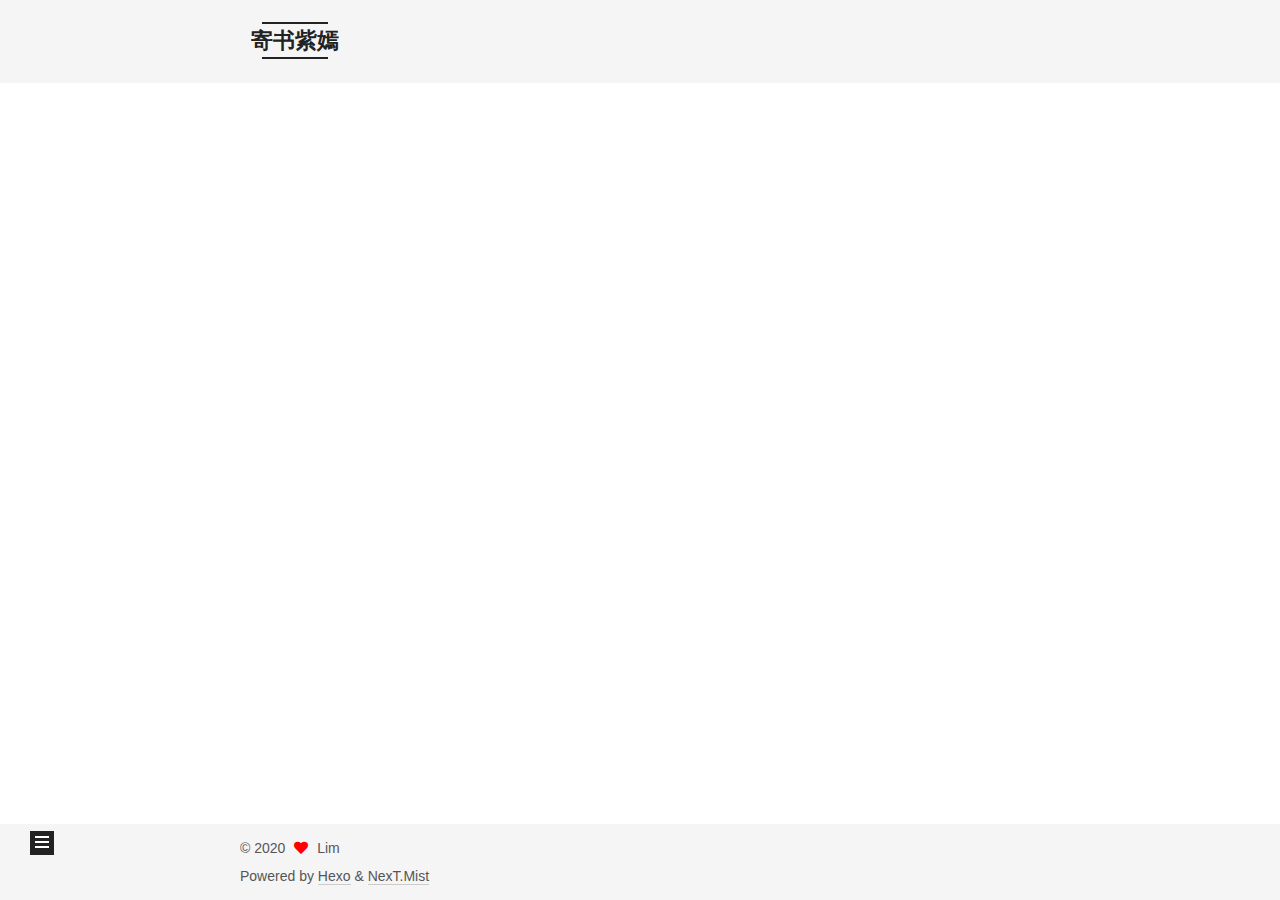
<file: archives/2020/index.html>
<!DOCTYPE html>
<html lang="zh-Hans">
<head>
  <meta charset="UTF-8">
<meta name="viewport" content="width=device-width, initial-scale=1, maximum-scale=2">
<meta name="theme-color" content="#222">
<meta name="generator" content="Hexo 5.0.0">
  <link rel="apple-touch-icon" sizes="180x180" href="/images/apple-touch-icon-next.png">
  <link rel="icon" type="image/png" sizes="32x32" href="/images/favicon-32x32-next.png">
  <link rel="icon" type="image/png" sizes="16x16" href="/images/favicon-16x16-next.png">
  <link rel="mask-icon" href="/images/logo.svg" color="#222">

<link rel="stylesheet" href="/css/main.css">


<link rel="stylesheet" href="/lib/font-awesome/css/all.min.css">

<script id="hexo-configurations">
    var NexT = window.NexT || {};
    var CONFIG = {"hostname":"www.jishuziyan.com","root":"/","scheme":"Mist","version":"7.8.0","exturl":false,"sidebar":{"position":"left","display":"post","padding":18,"offset":12,"onmobile":false},"copycode":{"enable":false,"show_result":false,"style":null},"back2top":{"enable":true,"sidebar":false,"scrollpercent":false},"bookmark":{"enable":false,"color":"#222","save":"auto"},"fancybox":false,"mediumzoom":false,"lazyload":false,"pangu":false,"comments":{"style":"tabs","active":null,"storage":true,"lazyload":false,"nav":null},"algolia":{"hits":{"per_page":10},"labels":{"input_placeholder":"Search for Posts","hits_empty":"We didn't find any results for the search: ${query}","hits_stats":"${hits} results found in ${time} ms"}},"localsearch":{"enable":false,"trigger":"auto","top_n_per_article":1,"unescape":false,"preload":false},"motion":{"enable":true,"async":false,"transition":{"post_block":"fadeIn","post_header":"slideDownIn","post_body":"slideDownIn","coll_header":"slideLeftIn","sidebar":"slideUpIn"}}};
  </script>

  <meta name="description" content="分享技术，记录生活">
<meta property="og:type" content="website">
<meta property="og:title" content="寄书紫嫣">
<meta property="og:url" content="http://www.jishuziyan.com/archives/2020/index.html">
<meta property="og:site_name" content="寄书紫嫣">
<meta property="og:description" content="分享技术，记录生活">
<meta property="og:locale">
<meta property="article:author" content="Lim">
<meta property="article:tag" content="寄书紫嫣,技术自研">
<meta name="twitter:card" content="summary">

<link rel="canonical" href="http://www.jishuziyan.com/archives/2020/">


<script id="page-configurations">
  // https://hexo.io/docs/variables.html
  CONFIG.page = {
    sidebar: "",
    isHome : false,
    isPost : false,
    lang   : 'zh-Hans'
  };
</script>

  <title>Archive | 寄书紫嫣</title>
  






  <noscript>
  <style>
  .use-motion .brand,
  .use-motion .menu-item,
  .sidebar-inner,
  .use-motion .post-block,
  .use-motion .pagination,
  .use-motion .comments,
  .use-motion .post-header,
  .use-motion .post-body,
  .use-motion .collection-header { opacity: initial; }

  .use-motion .site-title,
  .use-motion .site-subtitle {
    opacity: initial;
    top: initial;
  }

  .use-motion .logo-line-before i { left: initial; }
  .use-motion .logo-line-after i { right: initial; }
  </style>
</noscript>

</head>

<body itemscope itemtype="http://schema.org/WebPage">
  <div class="container use-motion">
    <div class="headband"></div>

    <header class="header" itemscope itemtype="http://schema.org/WPHeader">
      <div class="header-inner"><div class="site-brand-container">
  <div class="site-nav-toggle">
    <div class="toggle" aria-label="Toggle navigation bar">
      <span class="toggle-line toggle-line-first"></span>
      <span class="toggle-line toggle-line-middle"></span>
      <span class="toggle-line toggle-line-last"></span>
    </div>
  </div>

  <div class="site-meta">

    <a href="/" class="brand" rel="start">
      <span class="logo-line-before"><i></i></span>
      <h1 class="site-title">寄书紫嫣</h1>
      <span class="logo-line-after"><i></i></span>
    </a>
  </div>

  <div class="site-nav-right">
    <div class="toggle popup-trigger">
    </div>
  </div>
</div>




<nav class="site-nav">
  <ul id="menu" class="main-menu menu">
        <li class="menu-item menu-item-home">

    <a href="/" rel="section"><i class="fa fa-home fa-fw"></i>Home</a>

  </li>
        <li class="menu-item menu-item-archives">

    <a href="/archives/" rel="section"><i class="fa fa-archive fa-fw"></i>Archives</a>

  </li>
        <li class="menu-item menu-item-categories">

    <a href="/categories/" rel="section"><i class="fa fa-th fa-fw"></i>Categories</a>

  </li>
        <li class="menu-item menu-item-tags">

    <a href="/tags/" rel="section"><i class="fa fa-tags fa-fw"></i>Tags</a>

  </li>
        <li class="menu-item menu-item-about">

    <a href="/about/" rel="section"><i class="fa fa-user fa-fw"></i>About</a>

  </li>
  </ul>
</nav>




</div>
    </header>

    
  <div class="back-to-top">
    <i class="fa fa-arrow-up"></i>
    <span>0%</span>
  </div>


    <main class="main">
      <div class="main-inner">
        <div class="content-wrap">
          

          <div class="content archive">
            

  
  
  
  <div class="post-block">
    <div class="posts-collapse">
      <div class="collection-title">
        <span class="collection-header">Um..! 1 post. Keep on posting.</span>
      </div>

      
    <div class="collection-year">
      <span class="collection-header">2020</span>
    </div>

  <article itemscope itemtype="http://schema.org/Article">
    <header class="post-header">

      <div class="post-meta">
        <time itemprop="dateCreated"
              datetime="2020-08-09T18:56:28+08:00"
              content="2020-08-09">
          08-09
        </time>
      </div>

      <div class="post-title">
          <a class="post-title-link" href="/2020/08/09/hello-world/" itemprop="url">
            <span itemprop="name">Hello World</span>
          </a>
      </div>

    </header>
  </article>


    </div>
  </div>
  
  
  

  



          </div>
          

<script>
  window.addEventListener('tabs:register', () => {
    let { activeClass } = CONFIG.comments;
    if (CONFIG.comments.storage) {
      activeClass = localStorage.getItem('comments_active') || activeClass;
    }
    if (activeClass) {
      let activeTab = document.querySelector(`a[href="#comment-${activeClass}"]`);
      if (activeTab) {
        activeTab.click();
      }
    }
  });
  if (CONFIG.comments.storage) {
    window.addEventListener('tabs:click', event => {
      if (!event.target.matches('.tabs-comment .tab-content .tab-pane')) return;
      let commentClass = event.target.classList[1];
      localStorage.setItem('comments_active', commentClass);
    });
  }
</script>

        </div>
          
  
  <div class="toggle sidebar-toggle">
    <span class="toggle-line toggle-line-first"></span>
    <span class="toggle-line toggle-line-middle"></span>
    <span class="toggle-line toggle-line-last"></span>
  </div>

  <aside class="sidebar">
    <div class="sidebar-inner">

      <ul class="sidebar-nav motion-element">
        <li class="sidebar-nav-toc">
          Table of Contents
        </li>
        <li class="sidebar-nav-overview">
          Overview
        </li>
      </ul>

      <!--noindex-->
      <div class="post-toc-wrap sidebar-panel">
      </div>
      <!--/noindex-->

      <div class="site-overview-wrap sidebar-panel">
        <div class="site-author motion-element" itemprop="author" itemscope itemtype="http://schema.org/Person">
    <img class="site-author-image" itemprop="image" alt="Lim"
      src="/images/avatar.jpg">
  <p class="site-author-name" itemprop="name">Lim</p>
  <div class="site-description" itemprop="description">分享技术，记录生活</div>
</div>
<div class="site-state-wrap motion-element">
  <nav class="site-state">
      <div class="site-state-item site-state-posts">
          <a href="/archives/">
        
          <span class="site-state-item-count">1</span>
          <span class="site-state-item-name">posts</span>
        </a>
      </div>
  </nav>
</div>



      </div>

    </div>
  </aside>
  <div id="sidebar-dimmer"></div>


      </div>
    </main>

    <footer class="footer">
      <div class="footer-inner">
        

        

<div class="copyright">
  
  &copy; 
  <span itemprop="copyrightYear">2020</span>
  <span class="with-love">
    <i class="fa fa-heart"></i>
  </span>
  <span class="author" itemprop="copyrightHolder">Lim</span>
</div>
  <div class="powered-by">Powered by <a href="https://hexo.io/" class="theme-link" rel="noopener" target="_blank">Hexo</a> & <a href="https://mist.theme-next.org/" class="theme-link" rel="noopener" target="_blank">NexT.Mist</a>
  </div>

        








      </div>
    </footer>
  </div>

  
  <script src="/lib/anime.min.js"></script>
  <script src="/lib/velocity/velocity.min.js"></script>
  <script src="/lib/velocity/velocity.ui.min.js"></script>

<script src="/js/utils.js"></script>

<script src="/js/motion.js"></script>


<script src="/js/schemes/muse.js"></script>


<script src="/js/next-boot.js"></script>




  















  

  

</body>
</html>
</file>
<file: css/main.css>
:root {
  --body-bg-color: #fff;
  --content-bg-color: #f5f5f5;
  --card-bg-color: #f5f5f5;
  --text-color: #555;
  --blockquote-color: #666;
  --link-color: #555;
  --link-hover-color: #222;
  --brand-color: #222;
  --brand-hover-color: #222;
  --table-row-odd-bg-color: #f9f9f9;
  --table-row-hover-bg-color: #f5f5f5;
  --menu-item-bg-color: #ddd;
  --btn-default-bg: transparent;
  --btn-default-color: var(--link-color);
  --btn-default-border-color: var(--link-color);
  --btn-default-hover-bg: transparent;
  --btn-default-hover-color: var(--link-hover-color);
  --btn-default-hover-border-color: var(--link-hover-color);
}
html {
  line-height: 1.15; /* 1 */
  -webkit-text-size-adjust: 100%; /* 2 */
}
body {
  margin: 0;
}
main {
  display: block;
}
h1 {
  font-size: 2em;
  margin: 0.67em 0;
}
hr {
  box-sizing: content-box; /* 1 */
  height: 0; /* 1 */
  overflow: visible; /* 2 */
}
pre {
  font-family: monospace, monospace; /* 1 */
  font-size: 1em; /* 2 */
}
a {
  background: transparent;
}
abbr[title] {
  border-bottom: none; /* 1 */
  text-decoration: underline; /* 2 */
  text-decoration: underline dotted; /* 2 */
}
b,
strong {
  font-weight: bolder;
}
code,
kbd,
samp {
  font-family: monospace, monospace; /* 1 */
  font-size: 1em; /* 2 */
}
small {
  font-size: 80%;
}
sub,
sup {
  font-size: 75%;
  line-height: 0;
  position: relative;
  vertical-align: baseline;
}
sub {
  bottom: -0.25em;
}
sup {
  top: -0.5em;
}
img {
  border-style: none;
}
button,
input,
optgroup,
select,
textarea {
  font-family: inherit; /* 1 */
  font-size: 100%; /* 1 */
  line-height: 1.15; /* 1 */
  margin: 0; /* 2 */
}
button,
input {
/* 1 */
  overflow: visible;
}
button,
select {
/* 1 */
  text-transform: none;
}
button,
[type='button'],
[type='reset'],
[type='submit'] {
  -webkit-appearance: button;
}
button::-moz-focus-inner,
[type='button']::-moz-focus-inner,
[type='reset']::-moz-focus-inner,
[type='submit']::-moz-focus-inner {
  border-style: none;
  padding: 0;
}
button:-moz-focusring,
[type='button']:-moz-focusring,
[type='reset']:-moz-focusring,
[type='submit']:-moz-focusring {
  outline: 1px dotted ButtonText;
}
fieldset {
  padding: 0.35em 0.75em 0.625em;
}
legend {
  box-sizing: border-box; /* 1 */
  color: inherit; /* 2 */
  display: table; /* 1 */
  max-width: 100%; /* 1 */
  padding: 0; /* 3 */
  white-space: normal; /* 1 */
}
progress {
  vertical-align: baseline;
}
textarea {
  overflow: auto;
}
[type='checkbox'],
[type='radio'] {
  box-sizing: border-box; /* 1 */
  padding: 0; /* 2 */
}
[type='number']::-webkit-inner-spin-button,
[type='number']::-webkit-outer-spin-button {
  height: auto;
}
[type='search'] {
  outline-offset: -2px; /* 2 */
  -webkit-appearance: textfield; /* 1 */
}
[type='search']::-webkit-search-decoration {
  -webkit-appearance: none;
}
::-webkit-file-upload-button {
  font: inherit; /* 2 */
  -webkit-appearance: button; /* 1 */
}
details {
  display: block;
}
summary {
  display: list-item;
}
template {
  display: none;
}
[hidden] {
  display: none;
}
::selection {
  background: #262a30;
  color: #eee;
}
html,
body {
  height: 100%;
}
body {
  background: var(--body-bg-color);
  color: var(--text-color);
  font-family: 'Lato', "PingFang SC", "Microsoft YaHei", sans-serif;
  font-size: 1em;
  line-height: 2;
}
@media (max-width: 991px) {
  body {
    padding-left: 0 !important;
    padding-right: 0 !important;
  }
}
h1,
h2,
h3,
h4,
h5,
h6 {
  font-family: 'Lato', "PingFang SC", "Microsoft YaHei", sans-serif;
  font-weight: bold;
  line-height: 1.5;
  margin: 20px 0 15px;
}
h1 {
  font-size: 1.5em;
}
h2 {
  font-size: 1.375em;
}
h3 {
  font-size: 1.25em;
}
h4 {
  font-size: 1.125em;
}
h5 {
  font-size: 1em;
}
h6 {
  font-size: 0.875em;
}
p {
  margin: 0 0 20px 0;
}
a,
span.exturl {
  border-bottom: 1px solid #ccc;
  color: var(--link-color);
  outline: 0;
  text-decoration: none;
  overflow-wrap: break-word;
  word-wrap: break-word;
  cursor: pointer;
}
a:hover,
span.exturl:hover {
  border-bottom-color: var(--link-hover-color);
  color: var(--link-hover-color);
}
iframe,
img,
video {
  display: block;
  margin-left: auto;
  margin-right: auto;
  max-width: 100%;
}
hr {
  background-image: repeating-linear-gradient(-45deg, #ddd, #ddd 4px, transparent 4px, transparent 8px);
  border: 0;
  height: 3px;
  margin: 40px 0;
}
blockquote {
  border-left: 4px solid #ddd;
  color: var(--blockquote-color);
  margin: 0;
  padding: 0 15px;
}
blockquote cite::before {
  content: '-';
  padding: 0 5px;
}
dt {
  font-weight: bold;
}
dd {
  margin: 0;
  padding: 0;
}
kbd {
  background-color: #f5f5f5;
  background-image: linear-gradient(#eee, #fff, #eee);
  border: 1px solid #ccc;
  border-radius: 0.2em;
  box-shadow: 0.1em 0.1em 0.2em rgba(0,0,0,0.1);
  color: #555;
  font-family: inherit;
  padding: 0.1em 0.3em;
  white-space: nowrap;
}
.table-container {
  overflow: auto;
}
table {
  border-collapse: collapse;
  border-spacing: 0;
  font-size: 0.875em;
  margin: 0 0 20px 0;
  width: 100%;
}
tbody tr:nth-of-type(odd) {
  background: var(--table-row-odd-bg-color);
}
tbody tr:hover {
  background: var(--table-row-hover-bg-color);
}
caption,
th,
td {
  font-weight: normal;
  padding: 8px;
  vertical-align: middle;
}
th,
td {
  border: 1px solid #ddd;
  border-bottom: 3px solid #ddd;
}
th {
  font-weight: 700;
  padding-bottom: 10px;
}
td {
  border-bottom-width: 1px;
}
.btn {
  background: var(--btn-default-bg);
  border: 2px solid var(--btn-default-border-color);
  border-radius: 0;
  color: var(--btn-default-color);
  display: inline-block;
  font-size: 0.875em;
  line-height: 2;
  padding: 0 20px;
  text-decoration: none;
  transition-property: background-color;
  transition-delay: 0s;
  transition-duration: 0.2s;
  transition-timing-function: ease-in-out;
}
.btn:hover {
  background: var(--btn-default-hover-bg);
  border-color: var(--btn-default-hover-border-color);
  color: var(--btn-default-hover-color);
}
.btn + .btn {
  margin: 0 0 8px 8px;
}
.btn .fa-fw {
  text-align: left;
  width: 1.285714285714286em;
}
.toggle {
  line-height: 0;
}
.toggle .toggle-line {
  background: #fff;
  display: inline-block;
  height: 2px;
  left: 0;
  position: relative;
  top: 0;
  transition: all 0.4s;
  vertical-align: top;
  width: 100%;
}
.toggle .toggle-line:not(:first-child) {
  margin-top: 3px;
}
.toggle.toggle-arrow .toggle-line-first {
  left: 50%;
  top: 2px;
  transform: rotate(45deg);
  width: 50%;
}
.toggle.toggle-arrow .toggle-line-middle {
  left: 2px;
  width: 90%;
}
.toggle.toggle-arrow .toggle-line-last {
  left: 50%;
  top: -2px;
  transform: rotate(-45deg);
  width: 50%;
}
.toggle.toggle-close .toggle-line-first {
  transform: rotate(-45deg);
  top: 5px;
}
.toggle.toggle-close .toggle-line-middle {
  opacity: 0;
}
.toggle.toggle-close .toggle-line-last {
  transform: rotate(45deg);
  top: -5px;
}
.highlight,
pre {
  background: #000;
  color: #eaeaea;
  line-height: 1.6;
  margin: 0 auto 20px;
}
pre,
code {
  font-family: consolas, Menlo, monospace, "PingFang SC", "Microsoft YaHei";
}
code {
  background: #eee;
  border-radius: 3px;
  color: #555;
  padding: 2px 4px;
  overflow-wrap: break-word;
  word-wrap: break-word;
}
.highlight *::selection {
  background: #424242;
}
.highlight pre {
  border: 0;
  margin: 0;
  padding: 10px 0;
}
.highlight table {
  border: 0;
  margin: 0;
  width: auto;
}
.highlight td {
  border: 0;
  padding: 0;
}
.highlight figcaption {
  background: #292929;
  color: #eaeaea;
  display: flex;
  font-size: 0.875em;
  justify-content: space-between;
  line-height: 1.2;
  padding: 0.5em;
}
.highlight figcaption a {
  color: #eaeaea;
}
.highlight figcaption a:hover {
  border-bottom-color: #eaeaea;
}
.highlight .gutter {
  -moz-user-select: none;
  -ms-user-select: none;
  -webkit-user-select: none;
  user-select: none;
}
.highlight .gutter pre {
  background: #292929;
  color: #666;
  padding-left: 10px;
  padding-right: 10px;
  text-align: right;
}
.highlight .code pre {
  background: #000;
  padding-left: 10px;
  width: 100%;
}
.gist table {
  width: auto;
}
.gist table td {
  border: 0;
}
pre {
  overflow: auto;
  padding: 10px;
}
pre code {
  background: none;
  color: #eaeaea;
  font-size: 0.875em;
  padding: 0;
  text-shadow: none;
}
pre .deletion {
  background: #800000;
}
pre .addition {
  background: #008000;
}
pre .meta {
  color: #e7c547;
  -moz-user-select: none;
  -ms-user-select: none;
  -webkit-user-select: none;
  user-select: none;
}
pre .comment {
  color: #969896;
}
pre .variable,
pre .attribute,
pre .tag,
pre .name,
pre .regexp,
pre .ruby .constant,
pre .xml .tag .title,
pre .xml .pi,
pre .xml .doctype,
pre .html .doctype,
pre .css .id,
pre .css .class,
pre .css .pseudo {
  color: #d54e53;
}
pre .number,
pre .preprocessor,
pre .built_in,
pre .builtin-name,
pre .literal,
pre .params,
pre .constant,
pre .command {
  color: #e78c45;
}
pre .ruby .class .title,
pre .css .rules .attribute,
pre .string,
pre .symbol,
pre .value,
pre .inheritance,
pre .header,
pre .ruby .symbol,
pre .xml .cdata,
pre .special,
pre .formula {
  color: #b9ca4a;
}
pre .title,
pre .css .hexcolor {
  color: #70c0b1;
}
pre .function,
pre .python .decorator,
pre .python .title,
pre .ruby .function .title,
pre .ruby .title .keyword,
pre .perl .sub,
pre .javascript .title,
pre .coffeescript .title {
  color: #7aa6da;
}
pre .keyword,
pre .javascript .function {
  color: #c397d8;
}
.blockquote-center {
  border-left: none;
  margin: 40px 0;
  padding: 0;
  position: relative;
  text-align: center;
}
.blockquote-center .fa {
  display: block;
  opacity: 0.6;
  position: absolute;
  width: 100%;
}
.blockquote-center .fa-quote-left {
  border-top: 1px solid #ccc;
  text-align: left;
  top: -20px;
}
.blockquote-center .fa-quote-right {
  border-bottom: 1px solid #ccc;
  text-align: right;
  bottom: -20px;
}
.blockquote-center p,
.blockquote-center div {
  text-align: center;
}
.post-body .group-picture img {
  margin: 0 auto;
  padding: 0 3px;
}
.group-picture-row {
  margin-bottom: 6px;
  overflow: hidden;
}
.group-picture-column {
  float: left;
  margin-bottom: 10px;
}
.post-body .label {
  color: #555;
  display: inline;
  padding: 0 2px;
}
.post-body .label.default {
  background: #f0f0f0;
}
.post-body .label.primary {
  background: #efe6f7;
}
.post-body .label.info {
  background: #e5f2f8;
}
.post-body .label.success {
  background: #e7f4e9;
}
.post-body .label.warning {
  background: #fcf6e1;
}
.post-body .label.danger {
  background: #fae8eb;
}
.post-body .tabs {
  margin-bottom: 20px;
}
.post-body .tabs,
.tabs-comment {
  display: block;
  padding-top: 10px;
  position: relative;
}
.post-body .tabs ul.nav-tabs,
.tabs-comment ul.nav-tabs {
  display: flex;
  flex-wrap: wrap;
  margin: 0;
  margin-bottom: -1px;
  padding: 0;
}
@media (max-width: 413px) {
  .post-body .tabs ul.nav-tabs,
  .tabs-comment ul.nav-tabs {
    display: block;
    margin-bottom: 5px;
  }
}
.post-body .tabs ul.nav-tabs li.tab,
.tabs-comment ul.nav-tabs li.tab {
  border-bottom: 1px solid #ddd;
  border-left: 1px solid transparent;
  border-right: 1px solid transparent;
  border-top: 3px solid transparent;
  flex-grow: 1;
  list-style-type: none;
  border-radius: 0 0 0 0;
}
@media (max-width: 413px) {
  .post-body .tabs ul.nav-tabs li.tab,
  .tabs-comment ul.nav-tabs li.tab {
    border-bottom: 1px solid transparent;
    border-left: 3px solid transparent;
    border-right: 1px solid transparent;
    border-top: 1px solid transparent;
  }
}
@media (max-width: 413px) {
  .post-body .tabs ul.nav-tabs li.tab,
  .tabs-comment ul.nav-tabs li.tab {
    border-radius: 0;
  }
}
.post-body .tabs ul.nav-tabs li.tab a,
.tabs-comment ul.nav-tabs li.tab a {
  border-bottom: initial;
  display: block;
  line-height: 1.8;
  outline: 0;
  padding: 0.25em 0.75em;
  text-align: center;
  transition-delay: 0s;
  transition-duration: 0.2s;
  transition-timing-function: ease-out;
}
.post-body .tabs ul.nav-tabs li.tab a i,
.tabs-comment ul.nav-tabs li.tab a i {
  width: 1.285714285714286em;
}
.post-body .tabs ul.nav-tabs li.tab.active,
.tabs-comment ul.nav-tabs li.tab.active {
  border-bottom: 1px solid transparent;
  border-left: 1px solid #ddd;
  border-right: 1px solid #ddd;
  border-top: 3px solid #fc6423;
}
@media (max-width: 413px) {
  .post-body .tabs ul.nav-tabs li.tab.active,
  .tabs-comment ul.nav-tabs li.tab.active {
    border-bottom: 1px solid #ddd;
    border-left: 3px solid #fc6423;
    border-right: 1px solid #ddd;
    border-top: 1px solid #ddd;
  }
}
.post-body .tabs ul.nav-tabs li.tab.active a,
.tabs-comment ul.nav-tabs li.tab.active a {
  color: var(--link-color);
  cursor: default;
}
.post-body .tabs .tab-content .tab-pane,
.tabs-comment .tab-content .tab-pane {
  border: 1px solid #ddd;
  border-top: 0;
  padding: 20px 20px 0 20px;
  border-radius: 0;
}
.post-body .tabs .tab-content .tab-pane:not(.active),
.tabs-comment .tab-content .tab-pane:not(.active) {
  display: none;
}
.post-body .tabs .tab-content .tab-pane.active,
.tabs-comment .tab-content .tab-pane.active {
  display: block;
}
.post-body .tabs .tab-content .tab-pane.active:nth-of-type(1),
.tabs-comment .tab-content .tab-pane.active:nth-of-type(1) {
  border-radius: 0 0 0 0;
}
@media (max-width: 413px) {
  .post-body .tabs .tab-content .tab-pane.active:nth-of-type(1),
  .tabs-comment .tab-content .tab-pane.active:nth-of-type(1) {
    border-radius: 0;
  }
}
.post-body .note {
  border-radius: 3px;
  margin-bottom: 20px;
  padding: 1em;
  position: relative;
  border: 1px solid #eee;
  border-left-width: 5px;
}
.post-body .note h2,
.post-body .note h3,
.post-body .note h4,
.post-body .note h5,
.post-body .note h6 {
  margin-top: 0;
  border-bottom: initial;
  margin-bottom: 0;
  padding-top: 0;
}
.post-body .note p:first-child,
.post-body .note ul:first-child,
.post-body .note ol:first-child,
.post-body .note table:first-child,
.post-body .note pre:first-child,
.post-body .note blockquote:first-child,
.post-body .note img:first-child {
  margin-top: 0;
}
.post-body .note p:last-child,
.post-body .note ul:last-child,
.post-body .note ol:last-child,
.post-body .note table:last-child,
.post-body .note pre:last-child,
.post-body .note blockquote:last-child,
.post-body .note img:last-child {
  margin-bottom: 0;
}
.post-body .note.default {
  border-left-color: #777;
}
.post-body .note.default h2,
.post-body .note.default h3,
.post-body .note.default h4,
.post-body .note.default h5,
.post-body .note.default h6 {
  color: #777;
}
.post-body .note.primary {
  border-left-color: #6f42c1;
}
.post-body .note.primary h2,
.post-body .note.primary h3,
.post-body .note.primary h4,
.post-body .note.primary h5,
.post-body .note.primary h6 {
  color: #6f42c1;
}
.post-body .note.info {
  border-left-color: #428bca;
}
.post-body .note.info h2,
.post-body .note.info h3,
.post-body .note.info h4,
.post-body .note.info h5,
.post-body .note.info h6 {
  color: #428bca;
}
.post-body .note.success {
  border-left-color: #5cb85c;
}
.post-body .note.success h2,
.post-body .note.success h3,
.post-body .note.success h4,
.post-body .note.success h5,
.post-body .note.success h6 {
  color: #5cb85c;
}
.post-body .note.warning {
  border-left-color: #f0ad4e;
}
.post-body .note.warning h2,
.post-body .note.warning h3,
.post-body .note.warning h4,
.post-body .note.warning h5,
.post-body .note.warning h6 {
  color: #f0ad4e;
}
.post-body .note.danger {
  border-left-color: #d9534f;
}
.post-body .note.danger h2,
.post-body .note.danger h3,
.post-body .note.danger h4,
.post-body .note.danger h5,
.post-body .note.danger h6 {
  color: #d9534f;
}
.pagination .prev,
.pagination .next,
.pagination .page-number,
.pagination .space {
  display: inline-block;
  margin: 0 10px;
  padding: 0 11px;
  position: relative;
  top: -1px;
}
@media (max-width: 767px) {
  .pagination .prev,
  .pagination .next,
  .pagination .page-number,
  .pagination .space {
    margin: 0 5px;
  }
}
.pagination {
  border-top: 1px solid #eee;
  margin: 120px 0 0;
  text-align: center;
}
.pagination .prev,
.pagination .next,
.pagination .page-number {
  border-bottom: 0;
  border-top: 1px solid #eee;
  transition-property: border-color;
  transition-delay: 0s;
  transition-duration: 0.2s;
  transition-timing-function: ease-in-out;
}
.pagination .prev:hover,
.pagination .next:hover,
.pagination .page-number:hover {
  border-top-color: #222;
}
.pagination .space {
  margin: 0;
  padding: 0;
}
.pagination .prev {
  margin-left: 0;
}
.pagination .next {
  margin-right: 0;
}
.pagination .page-number.current {
  background: #ccc;
  border-top-color: #ccc;
  color: #fff;
}
@media (max-width: 767px) {
  .pagination {
    border-top: none;
  }
  .pagination .prev,
  .pagination .next,
  .pagination .page-number {
    border-bottom: 1px solid #eee;
    border-top: 0;
    margin-bottom: 10px;
    padding: 0 10px;
  }
  .pagination .prev:hover,
  .pagination .next:hover,
  .pagination .page-number:hover {
    border-bottom-color: #222;
  }
}
.comments {
  margin-top: 60px;
  overflow: hidden;
}
.comment-button-group {
  display: flex;
  flex-wrap: wrap-reverse;
  justify-content: center;
  margin: 1em 0;
}
.comment-button-group .comment-button {
  margin: 0.1em 0.2em;
}
.comment-button-group .comment-button.active {
  background: var(--btn-default-hover-bg);
  border-color: var(--btn-default-hover-border-color);
  color: var(--btn-default-hover-color);
}
.comment-position {
  display: none;
}
.comment-position.active {
  display: block;
}
.tabs-comment {
  background: var(--content-bg-color);
  margin-top: 4em;
  padding-top: 0;
}
.tabs-comment .comments {
  border: 0;
  box-shadow: none;
  margin-top: 0;
  padding-top: 0;
}
.container {
  min-height: 100%;
  position: relative;
}
.main-inner {
  margin: 0 auto;
  width: 700px;
}
@media (min-width: 1200px) {
  .main-inner {
    width: 800px;
  }
}
@media (min-width: 1600px) {
  .main-inner {
    width: 900px;
  }
}
@media (max-width: 767px) {
  .content-wrap {
    padding: 0 20px;
  }
}
.header {
  background: transparent;
}
.header-inner {
  margin: 0 auto;
  width: 700px;
}
@media (min-width: 1200px) {
  .header-inner {
    width: 800px;
  }
}
@media (min-width: 1600px) {
  .header-inner {
    width: 900px;
  }
}
.site-brand-container {
  display: flex;
  flex-shrink: 0;
  padding: 0 10px;
}
.headband {
  background: #222;
  height: 3px;
}
.site-meta {
  flex-grow: 1;
  text-align: left;
}
@media (max-width: 767px) {
  .site-meta {
    text-align: center;
  }
}
.brand {
  border-bottom: none;
  color: var(--brand-color);
  display: inline-block;
  line-height: 1.375em;
  padding: 0 40px;
  position: relative;
}
.brand:hover {
  color: var(--brand-hover-color);
}
.site-title {
  font-family: 'Lato', "PingFang SC", "Microsoft YaHei", sans-serif;
  font-size: 1.375em;
  font-weight: normal;
  margin: 0;
}
.site-subtitle {
  color: #999;
  font-size: 0.8125em;
  margin: 10px 0;
}
.use-motion .brand {
  opacity: 0;
}
.use-motion .site-title,
.use-motion .site-subtitle,
.use-motion .custom-logo-image {
  opacity: 0;
  position: relative;
  top: -10px;
}
.site-nav-toggle,
.site-nav-right {
  display: none;
}
@media (max-width: 767px) {
  .site-nav-toggle,
  .site-nav-right {
    display: flex;
    flex-direction: column;
    justify-content: center;
  }
}
.site-nav-toggle .toggle,
.site-nav-right .toggle {
  color: var(--text-color);
  padding: 10px;
  width: 22px;
}
.site-nav-toggle .toggle .toggle-line,
.site-nav-right .toggle .toggle-line {
  background: var(--text-color);
  border-radius: 1px;
}
.site-nav {
  display: block;
}
@media (max-width: 767px) {
  .site-nav {
    clear: both;
    display: none;
  }
}
.site-nav.site-nav-on {
  display: block;
}
.menu {
  margin-top: 20px;
  padding-left: 0;
  text-align: center;
}
.menu-item {
  display: inline-block;
  list-style: none;
  margin: 0 10px;
}
@media (max-width: 767px) {
  .menu-item {
    display: block;
    margin-top: 10px;
  }
  .menu-item.menu-item-search {
    display: none;
  }
}
.menu-item a,
.menu-item span.exturl {
  border-bottom: 0;
  display: block;
  font-size: 0.8125em;
  transition-property: border-color;
  transition-delay: 0s;
  transition-duration: 0.2s;
  transition-timing-function: ease-in-out;
}
@media (hover: none) {
  .menu-item a:hover,
  .menu-item span.exturl:hover {
    border-bottom-color: transparent !important;
  }
}
.menu-item .fa,
.menu-item .fab,
.menu-item .far,
.menu-item .fas {
  margin-right: 8px;
}
.menu-item .badge {
  display: inline-block;
  font-weight: bold;
  line-height: 1;
  margin-left: 0.35em;
  margin-top: 0.35em;
  text-align: center;
  white-space: nowrap;
}
@media (max-width: 767px) {
  .menu-item .badge {
    float: right;
    margin-left: 0;
  }
}
.menu-item-active a,
.menu .menu-item a:hover,
.menu .menu-item span.exturl:hover {
  background: var(--menu-item-bg-color);
}
.use-motion .menu-item {
  opacity: 0;
}
.sidebar {
  background: #222;
  bottom: 0;
  box-shadow: inset 0 2px 6px #000;
  position: fixed;
  top: 0;
}
@media (max-width: 991px) {
  .sidebar {
    display: none;
  }
}
.sidebar-inner {
  color: #999;
  padding: 18px 10px;
  text-align: center;
}
.cc-license {
  margin-top: 10px;
  text-align: center;
}
.cc-license .cc-opacity {
  border-bottom: none;
  opacity: 0.7;
}
.cc-license .cc-opacity:hover {
  opacity: 0.9;
}
.cc-license img {
  display: inline-block;
}
.site-author-image {
  border: 2px solid #333;
  display: block;
  margin: 0 auto;
  max-width: 96px;
  padding: 2px;
  border-radius: 50%;
}
.site-author-name {
  color: #f5f5f5;
  font-weight: normal;
  margin: 5px 0 0;
  text-align: center;
}
.site-description {
  color: #999;
  font-size: 1em;
  margin-top: 5px;
  text-align: center;
}
.links-of-author {
  margin-top: 15px;
}
.links-of-author a,
.links-of-author span.exturl {
  border-bottom-color: #555;
  display: inline-block;
  font-size: 0.8125em;
  margin-bottom: 10px;
  margin-right: 10px;
  vertical-align: middle;
}
.links-of-author a::before,
.links-of-author span.exturl::before {
  background: #bd9aeb;
  border-radius: 50%;
  content: ' ';
  display: inline-block;
  height: 4px;
  margin-right: 3px;
  vertical-align: middle;
  width: 4px;
}
.sidebar-button {
  margin-top: 15px;
}
.sidebar-button a {
  border: 1px solid #fc6423;
  border-radius: 4px;
  color: #fc6423;
  display: inline-block;
  padding: 0 15px;
}
.sidebar-button a .fa,
.sidebar-button a .fab,
.sidebar-button a .far,
.sidebar-button a .fas {
  margin-right: 5px;
}
.sidebar-button a:hover {
  background: #fc6423;
  border: 1px solid #fc6423;
  color: #fff;
}
.sidebar-button a:hover .fa,
.sidebar-button a:hover .fab,
.sidebar-button a:hover .far,
.sidebar-button a:hover .fas {
  color: #fff;
}
.links-of-blogroll {
  font-size: 0.8125em;
  margin-top: 10px;
}
.links-of-blogroll-title {
  font-size: 0.875em;
  font-weight: 600;
  margin-top: 0;
}
.links-of-blogroll-list {
  list-style: none;
  margin: 0;
  padding: 0;
}
#sidebar-dimmer {
  display: none;
}
@media (max-width: 767px) {
  #sidebar-dimmer {
    background: #000;
    display: block;
    height: 100%;
    left: 100%;
    opacity: 0;
    position: fixed;
    top: 0;
    width: 100%;
    z-index: 1100;
  }
  .sidebar-active + #sidebar-dimmer {
    opacity: 0.7;
    transform: translateX(-100%);
    transition: opacity 0.5s;
  }
}
.sidebar-nav {
  margin: 0;
  padding-bottom: 20px;
  padding-left: 0;
}
.sidebar-nav li {
  border-bottom: 1px solid transparent;
  color: #666;
  cursor: pointer;
  display: inline-block;
  font-size: 0.875em;
}
.sidebar-nav li.sidebar-nav-overview {
  margin-left: 10px;
}
.sidebar-nav li:hover {
  color: #f5f5f5;
}
.sidebar-nav .sidebar-nav-active {
  border-bottom-color: #87daff;
  color: #87daff;
}
.sidebar-nav .sidebar-nav-active:hover {
  color: #87daff;
}
.sidebar-panel {
  display: none;
  overflow-x: hidden;
  overflow-y: auto;
}
.sidebar-panel-active {
  display: block;
}
.sidebar-toggle {
  background: #222;
  bottom: 45px;
  cursor: pointer;
  height: 14px;
  left: 30px;
  padding: 5px;
  position: fixed;
  width: 14px;
  z-index: 1300;
}
@media (max-width: 991px) {
  .sidebar-toggle {
    left: 20px;
    opacity: 0.8;
    display: none;
  }
}
.sidebar-toggle:hover .toggle-line {
  background: #87daff;
}
.post-toc {
  font-size: 0.875em;
}
.post-toc ol {
  list-style: none;
  margin: 0;
  padding: 0 2px 5px 10px;
  text-align: left;
}
.post-toc ol > ol {
  padding-left: 0;
}
.post-toc ol a {
  transition-property: all;
  transition-delay: 0s;
  transition-duration: 0.2s;
  transition-timing-function: ease-in-out;
}
.post-toc .nav-item {
  line-height: 1.8;
  overflow: hidden;
  text-overflow: ellipsis;
  white-space: nowrap;
}
.post-toc .nav .nav-child {
  display: none;
}
.post-toc .nav .active > .nav-child {
  display: block;
}
.post-toc .nav .active-current > .nav-child {
  display: block;
}
.post-toc .nav .active-current > .nav-child > .nav-item {
  display: block;
}
.post-toc .nav .active > a {
  border-bottom-color: #87daff;
  color: #87daff;
}
.post-toc .nav .active-current > a {
  color: #87daff;
}
.post-toc .nav .active-current > a:hover {
  color: #87daff;
}
.site-state {
  display: flex;
  justify-content: center;
  line-height: 1.4;
  margin-top: 10px;
  overflow: hidden;
  text-align: center;
  white-space: nowrap;
}
.site-state-item {
  padding: 0 15px;
}
.site-state-item:not(:first-child) {
  border-left: 1px solid #333;
}
.site-state-item a {
  border-bottom: none;
}
.site-state-item-count {
  display: block;
  font-size: 1.25em;
  font-weight: 600;
  text-align: center;
}
.site-state-item-name {
  color: inherit;
  font-size: 0.875em;
}
.footer {
  color: #999;
  font-size: 0.875em;
  padding: 20px 0;
}
.footer.footer-fixed {
  bottom: 0;
  left: 0;
  position: absolute;
  right: 0;
}
.footer-inner {
  box-sizing: border-box;
  margin: 0 auto;
  text-align: center;
  width: 700px;
}
@media (min-width: 1200px) {
  .footer-inner {
    width: 800px;
  }
}
@media (min-width: 1600px) {
  .footer-inner {
    width: 900px;
  }
}
.languages {
  display: inline-block;
  font-size: 1.125em;
  position: relative;
}
.languages .lang-select-label span {
  margin: 0 0.5em;
}
.languages .lang-select {
  height: 100%;
  left: 0;
  opacity: 0;
  position: absolute;
  top: 0;
  width: 100%;
}
.with-love {
  color: #ff0000;
  display: inline-block;
  margin: 0 5px;
  animation: iconAnimate 1.33s ease-in-out infinite;
}
.powered-by,
.theme-info {
  display: inline-block;
}
@-moz-keyframes iconAnimate {
  0%, 100% {
    transform: scale(1);
  }
  10%, 30% {
    transform: scale(0.9);
  }
  20%, 40%, 60%, 80% {
    transform: scale(1.1);
  }
  50%, 70% {
    transform: scale(1.1);
  }
}
@-webkit-keyframes iconAnimate {
  0%, 100% {
    transform: scale(1);
  }
  10%, 30% {
    transform: scale(0.9);
  }
  20%, 40%, 60%, 80% {
    transform: scale(1.1);
  }
  50%, 70% {
    transform: scale(1.1);
  }
}
@-o-keyframes iconAnimate {
  0%, 100% {
    transform: scale(1);
  }
  10%, 30% {
    transform: scale(0.9);
  }
  20%, 40%, 60%, 80% {
    transform: scale(1.1);
  }
  50%, 70% {
    transform: scale(1.1);
  }
}
@keyframes iconAnimate {
  0%, 100% {
    transform: scale(1);
  }
  10%, 30% {
    transform: scale(0.9);
  }
  20%, 40%, 60%, 80% {
    transform: scale(1.1);
  }
  50%, 70% {
    transform: scale(1.1);
  }
}
.back-to-top {
  font-size: 12px;
  text-align: center;
  transition-delay: 0s;
  transition-duration: 0.2s;
  transition-timing-function: ease-in-out;
}
.back-to-top {
  background: #222;
  bottom: -100px;
  box-sizing: border-box;
  color: #fff;
  cursor: pointer;
  left: 30px;
  opacity: 1;
  padding: 0 6px;
  position: fixed;
  transition-property: bottom;
  z-index: 1300;
  width: 24px;
}
.back-to-top span {
  display: none;
}
.back-to-top:hover {
  color: #87daff;
}
.back-to-top.back-to-top-on {
  bottom: 19px;
}
@media (max-width: 991px) {
  .back-to-top {
    left: 20px;
    opacity: 0.8;
  }
}
.post-body {
  font-family: 'Lato', "PingFang SC", "Microsoft YaHei", sans-serif;
  overflow-wrap: break-word;
  word-wrap: break-word;
}
@media (min-width: 1200px) {
  .post-body {
    font-size: 1.125em;
  }
}
.post-body .exturl .fa {
  font-size: 0.875em;
  margin-left: 4px;
}
.post-body .image-caption,
.post-body .figure .caption {
  color: #999;
  font-size: 0.875em;
  font-weight: bold;
  line-height: 1;
  margin: -20px auto 15px;
  text-align: center;
}
.post-sticky-flag {
  display: inline-block;
  transform: rotate(30deg);
}
.post-button {
  margin-top: 40px;
  text-align: center;
}
.use-motion .post-block,
.use-motion .pagination,
.use-motion .comments {
  opacity: 0;
}
.use-motion .post-header {
  opacity: 0;
}
.use-motion .post-body {
  opacity: 0;
}
.use-motion .collection-header {
  opacity: 0;
}
.posts-collapse {
  margin-left: 35px;
  position: relative;
}
@media (max-width: 767px) {
  .posts-collapse {
    margin-left: 0px;
    margin-right: 0px;
  }
}
.posts-collapse .collection-title {
  font-size: 1.125em;
  position: relative;
}
.posts-collapse .collection-title::before {
  background: #999;
  border: 1px solid #fff;
  border-radius: 50%;
  content: ' ';
  height: 10px;
  left: 0;
  margin-left: -6px;
  margin-top: -4px;
  position: absolute;
  top: 50%;
  width: 10px;
}
.posts-collapse .collection-year {
  font-size: 1.5em;
  font-weight: bold;
  margin: 60px 0;
  position: relative;
}
.posts-collapse .collection-year::before {
  background: #bbb;
  border-radius: 50%;
  content: ' ';
  height: 8px;
  left: 0;
  margin-left: -4px;
  margin-top: -4px;
  position: absolute;
  top: 50%;
  width: 8px;
}
.posts-collapse .collection-header {
  display: block;
  margin: 0 0 0 20px;
}
.posts-collapse .collection-header small {
  color: #bbb;
  margin-left: 5px;
}
.posts-collapse .post-header {
  border-bottom: 1px dashed #ccc;
  margin: 30px 0;
  padding-left: 15px;
  position: relative;
  transition-property: border;
  transition-delay: 0s;
  transition-duration: 0.2s;
  transition-timing-function: ease-in-out;
}
.posts-collapse .post-header::before {
  background: #bbb;
  border: 1px solid #fff;
  border-radius: 50%;
  content: ' ';
  height: 6px;
  left: 0;
  margin-left: -4px;
  position: absolute;
  top: 0.75em;
  transition-property: background;
  width: 6px;
  transition-delay: 0s;
  transition-duration: 0.2s;
  transition-timing-function: ease-in-out;
}
.posts-collapse .post-header:hover {
  border-bottom-color: #666;
}
.posts-collapse .post-header:hover::before {
  background: #222;
}
.posts-collapse .post-meta {
  display: inline;
  font-size: 0.75em;
  margin-right: 10px;
}
.posts-collapse .post-title {
  display: inline;
}
.posts-collapse .post-title a,
.posts-collapse .post-title span.exturl {
  border-bottom: none;
  color: var(--link-color);
}
.posts-collapse .post-title .fa-external-link-alt {
  font-size: 0.875em;
  margin-left: 5px;
}
.posts-collapse::before {
  background: #f5f5f5;
  content: ' ';
  height: 100%;
  left: 0;
  margin-left: -2px;
  position: absolute;
  top: 1.25em;
  width: 4px;
}
.post-eof {
  background: #ccc;
  height: 1px;
  margin: 80px auto 60px;
  text-align: center;
  width: 8%;
}
.post-block:last-of-type .post-eof {
  display: none;
}
.content {
  padding-top: 40px;
}
@media (min-width: 992px) {
  .post-body {
    text-align: justify;
  }
}
@media (max-width: 991px) {
  .post-body {
    text-align: justify;
  }
}
.post-body h1,
.post-body h2,
.post-body h3,
.post-body h4,
.post-body h5,
.post-body h6 {
  padding-top: 10px;
}
.post-body h1 .header-anchor,
.post-body h2 .header-anchor,
.post-body h3 .header-anchor,
.post-body h4 .header-anchor,
.post-body h5 .header-anchor,
.post-body h6 .header-anchor {
  border-bottom-style: none;
  color: #ccc;
  float: right;
  margin-left: 10px;
  visibility: hidden;
}
.post-body h1 .header-anchor:hover,
.post-body h2 .header-anchor:hover,
.post-body h3 .header-anchor:hover,
.post-body h4 .header-anchor:hover,
.post-body h5 .header-anchor:hover,
.post-body h6 .header-anchor:hover {
  color: inherit;
}
.post-body h1:hover .header-anchor,
.post-body h2:hover .header-anchor,
.post-body h3:hover .header-anchor,
.post-body h4:hover .header-anchor,
.post-body h5:hover .header-anchor,
.post-body h6:hover .header-anchor {
  visibility: visible;
}
.post-body iframe,
.post-body img,
.post-body video {
  margin-bottom: 20px;
}
.post-body .video-container {
  height: 0;
  margin-bottom: 20px;
  overflow: hidden;
  padding-top: 75%;
  position: relative;
  width: 100%;
}
.post-body .video-container iframe,
.post-body .video-container object,
.post-body .video-container embed {
  height: 100%;
  left: 0;
  margin: 0;
  position: absolute;
  top: 0;
  width: 100%;
}
.post-gallery {
  align-items: center;
  display: grid;
  grid-gap: 10px;
  grid-template-columns: 1fr 1fr 1fr;
  margin-bottom: 20px;
}
@media (max-width: 767px) {
  .post-gallery {
    grid-template-columns: 1fr 1fr;
  }
}
.post-gallery a {
  border: 0;
}
.post-gallery img {
  margin: 0;
}
.posts-expand .post-header {
  font-size: 1.125em;
}
.posts-expand .post-title {
  font-size: 1.5em;
  font-weight: normal;
  margin: initial;
  text-align: center;
  overflow-wrap: break-word;
  word-wrap: break-word;
}
.posts-expand .post-title-link {
  border-bottom: none;
  color: var(--link-color);
  display: inline-block;
  position: relative;
  vertical-align: top;
}
.posts-expand .post-title-link::before {
  background: var(--link-color);
  bottom: 0;
  content: '';
  height: 2px;
  left: 0;
  position: absolute;
  transform: scaleX(0);
  visibility: hidden;
  width: 100%;
  transition-delay: 0s;
  transition-duration: 0.2s;
  transition-timing-function: ease-in-out;
}
.posts-expand .post-title-link:hover::before {
  transform: scaleX(1);
  visibility: visible;
}
.posts-expand .post-title-link .fa-external-link-alt {
  font-size: 0.875em;
  margin-left: 5px;
}
.posts-expand .post-meta {
  color: #999;
  font-family: 'Lato', "PingFang SC", "Microsoft YaHei", sans-serif;
  font-size: 0.75em;
  margin: 3px 0 60px 0;
  text-align: center;
}
.posts-expand .post-meta .post-description {
  font-size: 0.875em;
  margin-top: 2px;
}
.posts-expand .post-meta time {
  border-bottom: 1px dashed #999;
  cursor: pointer;
}
.post-meta .post-meta-item + .post-meta-item::before {
  content: '|';
  margin: 0 0.5em;
}
.post-meta-divider {
  margin: 0 0.5em;
}
.post-meta-item-icon {
  margin-right: 3px;
}
@media (max-width: 991px) {
  .post-meta-item-icon {
    display: inline-block;
  }
}
@media (max-width: 991px) {
  .post-meta-item-text {
    display: none;
  }
}
.post-nav {
  border-top: 1px solid #eee;
  display: flex;
  justify-content: space-between;
  margin-top: 15px;
  padding: 10px 5px 0;
}
.post-nav-item {
  flex: 1;
}
.post-nav-item a {
  border-bottom: none;
  display: block;
  font-size: 0.875em;
  line-height: 1.6;
  position: relative;
}
.post-nav-item a:active {
  top: 2px;
}
.post-nav-item .fa {
  font-size: 0.75em;
}
.post-nav-item:first-child {
  margin-right: 15px;
}
.post-nav-item:first-child .fa {
  margin-right: 5px;
}
.post-nav-item:last-child {
  margin-left: 15px;
  text-align: right;
}
.post-nav-item:last-child .fa {
  margin-left: 5px;
}
.rtl.post-body p,
.rtl.post-body a,
.rtl.post-body h1,
.rtl.post-body h2,
.rtl.post-body h3,
.rtl.post-body h4,
.rtl.post-body h5,
.rtl.post-body h6,
.rtl.post-body li,
.rtl.post-body ul,
.rtl.post-body ol {
  direction: rtl;
  font-family: UKIJ Ekran;
}
.rtl.post-title {
  font-family: UKIJ Ekran;
}
.post-tags {
  margin-top: 40px;
  text-align: center;
}
.post-tags a {
  display: inline-block;
  font-size: 0.8125em;
}
.post-tags a:not(:last-child) {
  margin-right: 10px;
}
.post-widgets {
  border-top: 1px solid #eee;
  margin-top: 15px;
  text-align: center;
}
.wp_rating {
  height: 20px;
  line-height: 20px;
  margin-top: 10px;
  padding-top: 6px;
  text-align: center;
}
.social-like {
  display: flex;
  font-size: 0.875em;
  justify-content: center;
  text-align: center;
}
.reward-container {
  margin: 20px auto;
  padding: 10px 0;
  text-align: center;
  width: 90%;
}
.reward-container button {
  background: transparent;
  border: 1px solid #fc6423;
  border-radius: 0;
  color: #fc6423;
  cursor: pointer;
  line-height: 2;
  outline: 0;
  padding: 0 15px;
  vertical-align: text-top;
}
.reward-container button:hover {
  background: #fc6423;
  border: 1px solid transparent;
  color: #fa9366;
}
#qr {
  padding-top: 20px;
}
#qr a {
  border: 0;
}
#qr img {
  display: inline-block;
  margin: 0.8em 2em 0 2em;
  max-width: 100%;
  width: 180px;
}
#qr p {
  text-align: center;
}
.category-all-page .category-all-title {
  text-align: center;
}
.category-all-page .category-all {
  margin-top: 20px;
}
.category-all-page .category-list {
  list-style: none;
  margin: 0;
  padding: 0;
}
.category-all-page .category-list-item {
  margin: 5px 10px;
}
.category-all-page .category-list-count {
  color: #bbb;
}
.category-all-page .category-list-count::before {
  content: ' (';
  display: inline;
}
.category-all-page .category-list-count::after {
  content: ') ';
  display: inline;
}
.category-all-page .category-list-child {
  padding-left: 10px;
}
.event-list {
  padding: 0;
}
.event-list hr {
  background: #222;
  margin: 20px 0 45px 0;
}
.event-list hr::after {
  background: #222;
  color: #fff;
  content: 'NOW';
  display: inline-block;
  font-weight: bold;
  padding: 0 5px;
  text-align: right;
}
.event-list .event {
  background: #222;
  margin: 20px 0;
  min-height: 40px;
  padding: 15px 0 15px 10px;
}
.event-list .event .event-summary {
  color: #fff;
  margin: 0;
  padding-bottom: 3px;
}
.event-list .event .event-summary::before {
  animation: dot-flash 1s alternate infinite ease-in-out;
  color: #fff;
  content: '\f111';
  display: inline-block;
  font-size: 10px;
  margin-right: 25px;
  vertical-align: middle;
  font-family: 'Font Awesome 5 Free';
  font-weight: 900;
}
.event-list .event .event-relative-time {
  color: #bbb;
  display: inline-block;
  font-size: 12px;
  font-weight: normal;
  padding-left: 12px;
}
.event-list .event .event-details {
  color: #fff;
  display: block;
  line-height: 18px;
  margin-left: 56px;
  padding-bottom: 6px;
  padding-top: 3px;
  text-indent: -24px;
}
.event-list .event .event-details::before {
  color: #fff;
  display: inline-block;
  margin-right: 9px;
  text-align: center;
  text-indent: 0;
  width: 14px;
  font-family: 'Font Awesome 5 Free';
  font-weight: 900;
}
.event-list .event .event-details.event-location::before {
  content: '\f041';
}
.event-list .event .event-details.event-duration::before {
  content: '\f017';
}
.event-list .event-past {
  background: #f5f5f5;
}
.event-list .event-past .event-summary,
.event-list .event-past .event-details {
  color: #bbb;
  opacity: 0.9;
}
.event-list .event-past .event-summary::before,
.event-list .event-past .event-details::before {
  animation: none;
  color: #bbb;
}
@-moz-keyframes dot-flash {
  from {
    opacity: 1;
    transform: scale(1);
  }
  to {
    opacity: 0;
    transform: scale(0.8);
  }
}
@-webkit-keyframes dot-flash {
  from {
    opacity: 1;
    transform: scale(1);
  }
  to {
    opacity: 0;
    transform: scale(0.8);
  }
}
@-o-keyframes dot-flash {
  from {
    opacity: 1;
    transform: scale(1);
  }
  to {
    opacity: 0;
    transform: scale(0.8);
  }
}
@keyframes dot-flash {
  from {
    opacity: 1;
    transform: scale(1);
  }
  to {
    opacity: 0;
    transform: scale(0.8);
  }
}
ul.breadcrumb {
  font-size: 0.75em;
  list-style: none;
  margin: 1em 0;
  padding: 0 2em;
  text-align: center;
}
ul.breadcrumb li {
  display: inline;
}
ul.breadcrumb li + li::before {
  content: '/\00a0';
  font-weight: normal;
  padding: 0.5em;
}
ul.breadcrumb li + li:last-child {
  font-weight: bold;
}
.tag-cloud {
  text-align: center;
}
.tag-cloud a {
  display: inline-block;
  margin: 10px;
}
.tag-cloud a:hover {
  color: var(--link-hover-color) !important;
}
hr {
  height: 2px;
  margin: 20px 0;
}
.btn {
  padding: 0 10px;
}
.headband {
  display: none;
}
.main-inner {
  padding-bottom: 80px;
}
@media (max-width: 767px) {
  .main-inner {
    width: auto;
  }
}
.content {
  padding-top: 80px;
}
@media (max-width: 767px) {
  .content {
    padding-top: 60px;
  }
}
.pagination {
  margin: 120px 0 0;
  text-align: left;
}
@media (max-width: 767px) {
  .pagination {
    margin: 80px 10px 0;
    text-align: center;
  }
}
.footer {
  background: var(--content-bg-color);
  color: var(--text-color);
  padding: 10px 0;
}
.footer-inner {
  text-align: left;
}
@media (max-width: 767px) {
  .footer-inner {
    text-align: center;
    width: auto;
  }
}
.header {
  background: var(--content-bg-color);
}
.header-inner {
  align-items: center;
  display: flex;
  padding: 20px 0;
}
@media (max-width: 767px) {
  .header-inner {
    display: block;
    padding: 10px 0;
    width: auto;
  }
}
.site-meta {
  line-height: normal;
}
.site-meta .brand {
  padding: 2px 1px;
}
@media (max-width: 767px) {
  .site-meta .brand {
    display: block;
  }
}
.site-meta .site-title {
  font-weight: bolder;
}
.logo-line-before,
.logo-line-after {
  display: block;
  margin: 0 auto;
  overflow: hidden;
  width: 75%;
}
@media (max-width: 767px) {
  .logo-line-before,
  .logo-line-after {
    display: none;
  }
}
.logo-line-before i,
.logo-line-after i {
  background: var(--brand-color);
  display: block;
  height: 2px;
  position: relative;
}
.use-motion .logo-line-before i {
  left: -100%;
}
.use-motion .logo-line-after i {
  right: -100%;
}
.site-subtitle {
  display: none;
}
.site-nav {
  flex-grow: 1;
}
@media (max-width: 767px) {
  .site-nav {
    padding: 10px 10px 0;
  }
}
.menu {
  margin: 0;
}
.menu .menu-item {
  margin: 0;
}
@media (max-width: 767px) {
  .menu .menu-item {
    margin-top: 5px;
  }
}
.menu .menu-item a,
.menu .menu-item span.exturl {
  border-radius: 2px;
  padding: 0 10px;
  transition-property: background;
}
@media (max-width: 767px) {
  .menu .menu-item a,
  .menu .menu-item span.exturl {
    text-align: left;
  }
}
.menu .menu-item .badge {
  background: #fff;
  border-radius: 10px;
  color: #555;
  padding: 1px 4px;
  text-shadow: 1px 1px 0 rgba(0,0,0,0.1);
}
.posts-expand.index .post-title,
.posts-expand.index .post-meta {
  text-align: left;
}
@media (max-width: 767px) {
  .posts-expand.index .post-title,
  .posts-expand.index .post-meta {
    text-align: center;
  }
}
.posts-expand.index .post-meta {
  margin: 5px 0 20px 0;
}
.posts-expand .post-eof {
  display: none;
}
.posts-expand .post-block:not(:first-child) {
  margin-top: 120px;
}
.posts-expand .post-title,
.posts-expand .post-meta {
  text-align: center;
}
.posts-expand .post-body img {
  margin-left: 0;
}
.posts-expand .post-tags {
  text-align: left;
}
.posts-expand .post-tags a {
  background: #f5f5f5;
  border-bottom: none;
  padding: 1px 5px;
}
.posts-expand .post-tags a:hover {
  background: #ccc;
}
.posts-expand .post-nav {
  margin-top: 40px;
}
.post-button {
  margin-top: 20px;
  text-align: left;
}
.post-button .btn {
  background: none;
  border: 0;
  border-bottom: 2px solid var(--btn-default-border-color);
  padding: 0;
  transition-property: border;
}
.post-button .btn:hover {
  border-bottom-color: var(--btn-default-hover-border-color);
}
.sidebar {
  left: -320px;
}
.sidebar.sidebar-active {
  left: 0;
}
.sidebar {
  width: 320px;
  z-index: 1200;
  transition-delay: 0s;
  transition-duration: 0.2s;
  transition-timing-function: ease-out;
}
.sidebar a,
.sidebar span.exturl {
  border-bottom-color: #555;
  color: #999;
}
.sidebar a:hover,
.sidebar span.exturl:hover {
  border-bottom-color: #eee;
  color: #eee;
}
.links-of-blogroll-item {
  padding: 2px 10px;
}
.links-of-blogroll-item a,
.links-of-blogroll-item span.exturl {
  box-sizing: border-box;
  display: inline-block;
  max-width: 280px;
  overflow: hidden;
  text-overflow: ellipsis;
  white-space: nowrap;
}
.sub-menu {
  margin: 10px 0;
}
.sub-menu .menu-item {
  display: inline-block;
}
</file>
